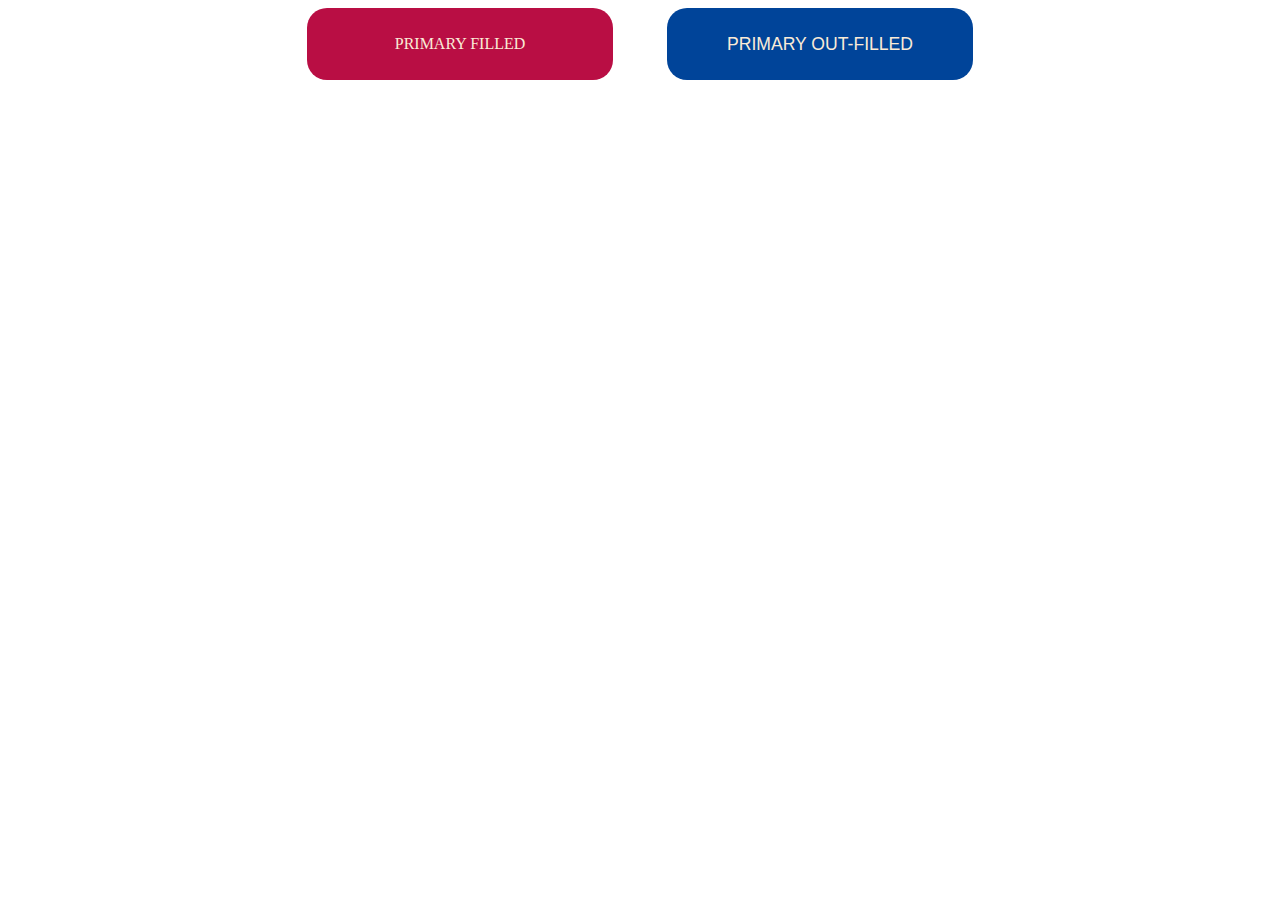
<file: buttons.html>
<html>
  <body>
    <style>
      /* Logo+PRads(PR- B90E44 ads-07183A)
Overseas Educational consultants */

      .root {
        --pr-red-color: #b90e44;
        --ads-blue-color: #07183a;
        --accet-blue-color: #004499;
      }
      .Property-1PrimaryFilled {
        width: 206px;
        height: 72px;
        display: flex;
        flex-direction: row;
        justify-content: center;
        align-items: center;
        gap: 12px;
        margin: 0 24px 40px 0;
        padding: 0 50px;
        border-radius: 20px;
        background-color: var(--pr-red-color);
        color: antiquewhite;
        text-transform: uppercase;
      }
      .Property-1PrimaryOutlined {
        width: 206px;
        height: 72px;
        display: flex;
        flex-direction: row;
        justify-content: center;
        align-items: center;
        gap: 12px;
        margin: 0 0 40px 30px;
        padding: 0 50px;
        border-radius: 20px;
        /* border: solid 2px var(--pr-red-color); */
        background-color: var(--accet-blue-color);
        color: antiquewhite;
        text-transform: uppercase;
        font-family:  Verdana, sans-serif;
        /* , Tahoma, Geneva, Verdana, sans-serif; */
         /* 'Courier New', Courier, monospace, sans-serif;  */
        
        font-weight: 500;
        font-size: 1.1em;
      }

      .btn {
        cursor: pointer;
        transition: 0.5s;
        text-align: center;
      }
      .btn:hover {
        transform: scale(1.2);
      }

      div.root {
        display: flex;
        flex-direction: row;
        justify-content: center;
        align-items: center;
      }
    </style>
    <div class="root">
      <div class="btn Property-1PrimaryFilled">Primary Filled</div>
      <div class="btn Property-1PrimaryOutlined">Primary Out-Filled</div>
    </div>
  </body>
</html>
</file>
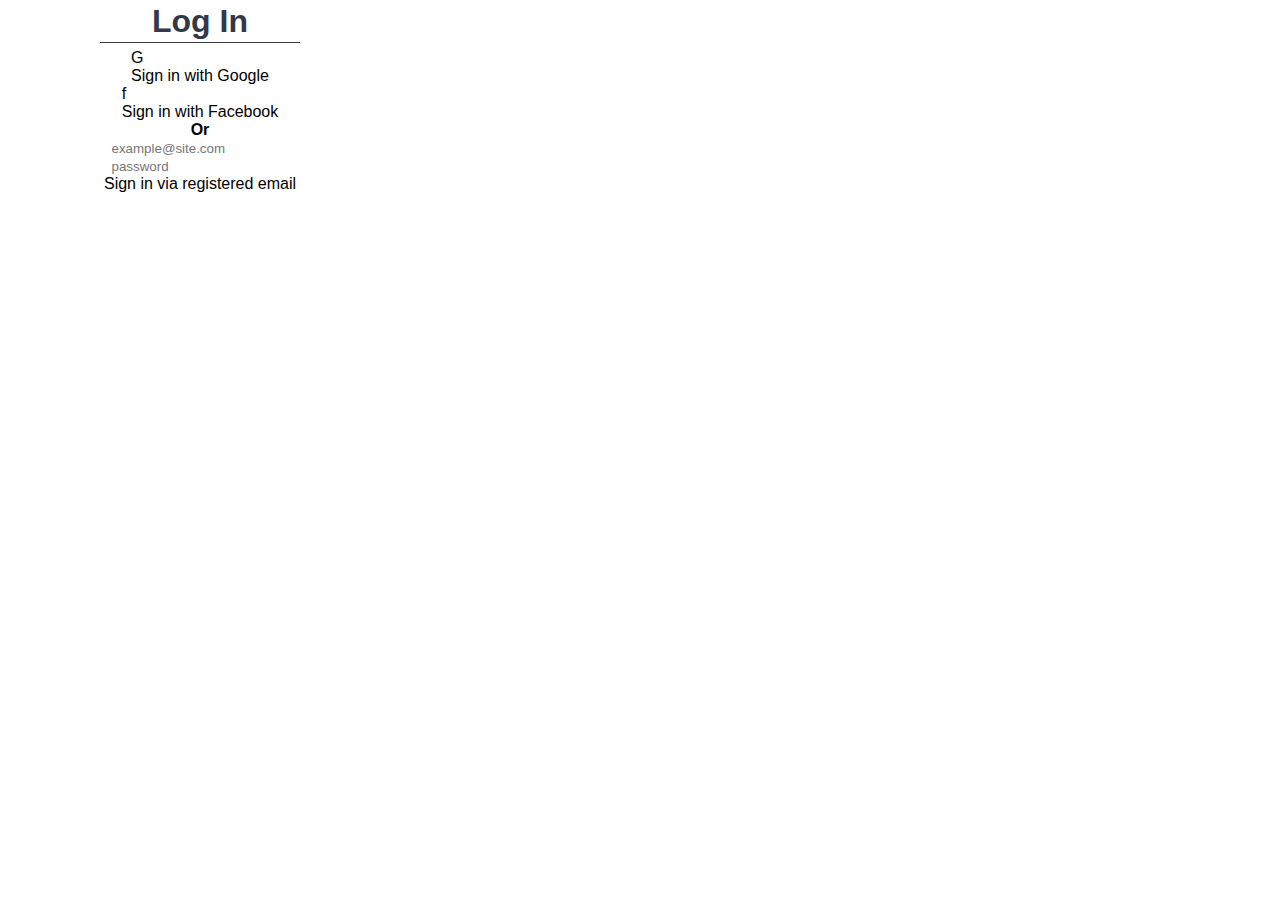
<file: login.html>
<!DOCTYPE html>
<html lang="en">
  <head>
    <meta charset="utf-8" />
    <link rel="icon" href="%PUBLIC_URL%/favicon.ico" />
    <meta name="viewport" content="width=device-width, initial-scale=1" />
    <link rel="apple-touch-icon" href="%PUBLIC_URL%/logo192.png" />
    <link rel="manifest" href="%PUBLIC_URL%/manifest.json" />
    <title>PradsOverseas</title>
    <link rel="stylesheet" href="login.css" />
    <link rel="font" href="Karla-VariableFont_wght.ttf" />
  </head>
  <body>
    <div id="login-card" class="login-card flex">
      <div class="login-header">
        <label class="login-header-title">Log In</label>
        <div class="separator-line"></div>
      </div>
      <div class="btn-row">
        <div class="btn-border">
          <div class="btn-logo">G</div>
          <div class="btn-text">Sign in with Google</div>
        </div>
      </div>
      <div class="btn-row">
        <div class="btn-border">
          <div class="btn-logo">f</div>
          <div class="btn-text">Sign in with Facebook</div>
        </div>
      </div>
      <div class="btn-row">
        <span class="lbl-or">
          <strong class="lbl-or">Or</strong>
        </span>
      </div>
      <div class="btn-row">
        <input
          type="text"
          class="txt"
          id="username"
          name="email-id"
          placeholder="example@site.com"
        />
      </div>
      <div class="btn-row">
        <input
          type="password"
          class="txt pwd"
          id="password"
          name="password"
          placeholder="password"
          autocomplete="current-password"
          required
        />
      </div>
      <div class="btn-row">
        <div class="btn-border signin">
          <div class="btn-text">Sign in via registered email</div>
        </div>
      </div>
    </div>
  </body>
</html>
</file>
<file: login.css>
:root {
  --ten-color: #5e5e5e;
  /* --sixty-color: rgb(221, 141, 30); */
  --sixty-color: white;
  --thirty-color: black;
  --text-reg-color: #5e5e5e;
  --btn-text-color: #323847;
  --header-color: #323847;
  --hover-color: rgb(204, 170, 67);
  --font-family-sans: "Open Sans", sans-serif;
}

* {
  background: #ffffff;
  border: 0;
  margin: 0;
  box-sizing: border-box;
  font-family: var(--font-family-sans);
}

html {
  scroll-behavior: smooth;
}
body {
  /* Center items on screen */
  justify-content: center;
  margin: 0 auto !important;
}

.login-card {
  display: flex;
  flex-direction: column;
  align-items: center;
  justify-content: center;
  position: relative;
  width: 400px;
  height: 100%;
  /* background: var(--sixty-color); */
  background-color: transparent;
}

.login-header {
  display: flex;
  padding-bottom: 6px;
  flex-direction: column;
  align-items: center;
  position: relative;
  width: 100%;
  justify-content: center;
  background: var(--sixty-color);
}

.login-header-title {
  display: block;
  position: relative;
  width: 100%;
  font-style: normal;
  font-weight: 700;
  font-size: 32px;
  line-height: 42px;
  background: transparent;
  color: var(--header-color);
  text-align: center;
}

.separator-line {
  display: inline;
  box-sizing: border-box;
  background: none;
  position: relative;
  width: 50%;
  border-bottom: 1.7px solid var(--header-color);
}

.lbl-or {
  height: 30px;
  /* width: 80%; */
  background-color: transparent;
  /* padding: 10px 10px; */
  margin: 10px 10px;
}

input.login {
  height: 50px;
  width: 80%;
  /* background: var(--sixty-color); */
  text-align: left;
  border: 1px solid #c3c3c3;
  border-radius: 8px;
  background-color: transparent;
  padding: 5px 5px;
  font-style: normal;
  font-weight: 500;
  font-size: 16px;
  text-align: left;
  margin-bottom: 15px;
}

input.login::placeholder {
  color: #5e5e5e;
  opacity: 0.7;
}

input.login::-toolkit-placeholder {
  color: #004b75;
}

.signin {
  background-color: var(--ten-color);
}
.btn-signin-text {
  color: var(--sixty-color);
  background-color: var(--ten-color);
}

.signin:hover {
  --ten-color: var(--hover-color);
}

.social-button {
  text-decoration: none;
  color: var(--btn-text-color);
  font-weight: 500;
  display: block;
  box-sizing: border-box;
  font-size: 16px;

  line-height: 50px;
  margin-top: 15px;
  width: 80%;
  height: 50px;

  border-radius: 8px !important;
  border: 1px solid #c3c3c3;
  padding-right: 0 !important;
  padding-left: 90px;
  /* padding-right: 40px; */
  text-align: left;
  overflow: hidden;
  text-overflow: ellipsis;
  white-space: nowrap;
  background-position: 15px 50%, 0 0;
  background: #fbfbfb;
}

.social-google-button {
  background: url(./resources/logos/google_logo.png) no-repeat 10px,
    linear-gradient(90deg, #fff 50px, #fafafa 0);
}

.social-facebook-button {
  background: url(./resources/logos/facebook_logo.png) no-repeat 10px,
    linear-gradient(90deg, #406094 50px, #fafafa 0);
}

.btn-primary {
  display: block;
  width: 100%;
  height: 50px;
  background: linear-gradient(
    0turn,
    #1c5499,
    var(--brand-accent-color),
    #064797,
    #1964c0
  );
  color: #fff !important;
  font-weight: 500;
  font-size: 16px;
  border-color: #004b75 #004b75 #00456a #00456a;
  border-bottom-width: 0.8px;
  /* box-shadow: 5px 5px 10px rgba(0, 0, 0, 0.15),
    inset 0 1px 0 0 hsla(0, 0%, 100%, 0.1); */
  border-radius: 8px;
  width: 80%;
  text-align: center;
}

input.login-submit {
  cursor: pointer;
}

.btn-shadow {
  box-shadow: 5px 5px 10px rgba(0, 0, 0, 0.15),
    inset 0 1px 0 0 hsla(0, 0%, 100%, 0.1);
}
</file>
